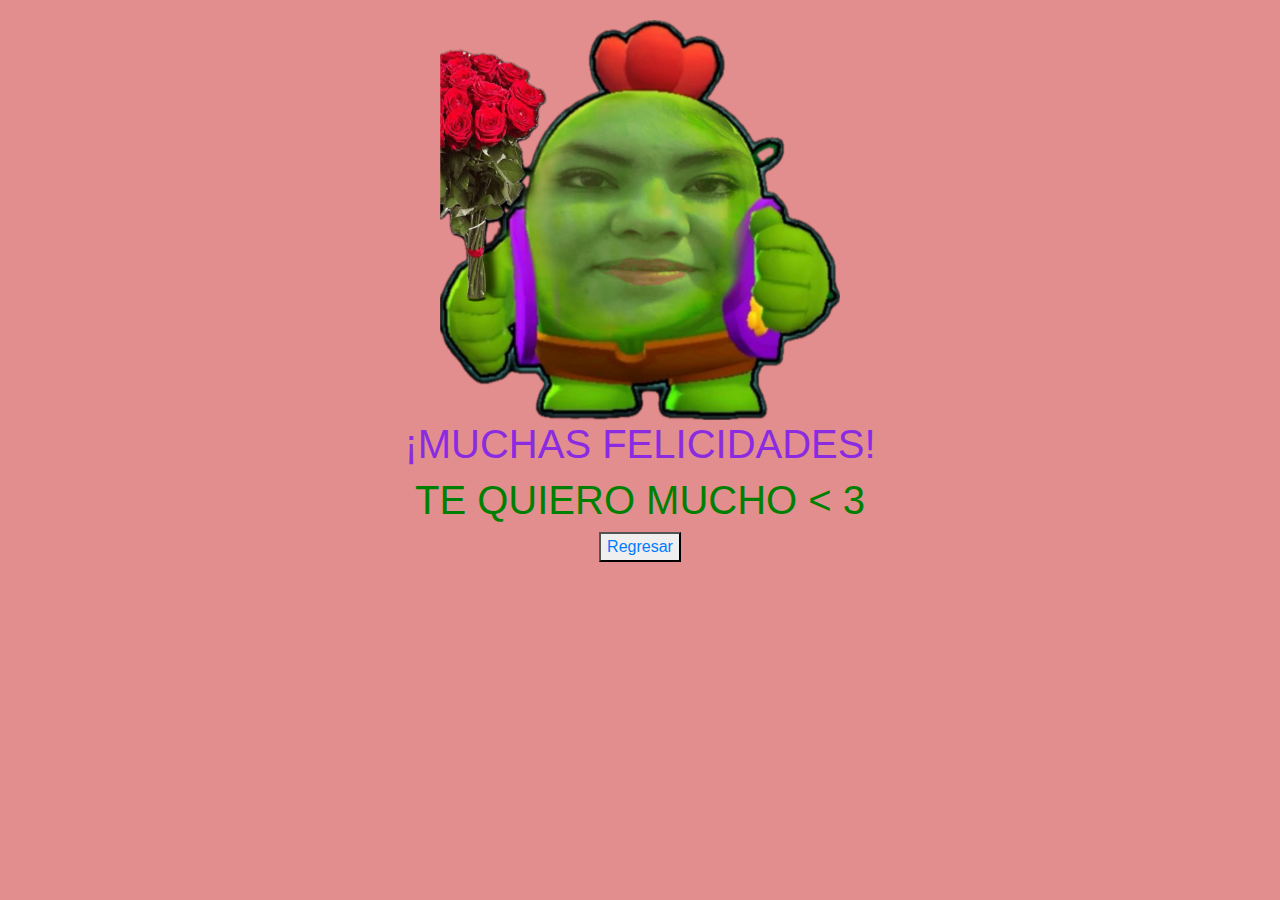
<file: flores.html>
<!DOCTYPE html>
<html lang="es">
<head>
  <meta charset="UTF-8">
  <meta name="viewport" content="width=device-width, initial-scale=1.0">
  <title>¡Feliz Cumpleaños!</title>
  <link rel="stylesheet" href="https://maxcdn.bootstrapcdn.com/bootstrap/4.5.2/css/bootstrap.min.css">
  <link rel="stylesheet" href="styles.css">
</head>
<body>
    <img src="Spike1.PNG" alt="spike1" height="400" width="400" style="display: block; margin-left: auto; margin-right: auto; margin-top: 20px;">
    <h1 style="color: blueviolet;">¡MUCHAS FELICIDADES!</h1>
    <H1 style="color: green;">TE QUIERO MUCHO < 3</H1>
    <BUtton><a href="index.html">Regresar</a></BUtton>
</body>
</html>
</file>
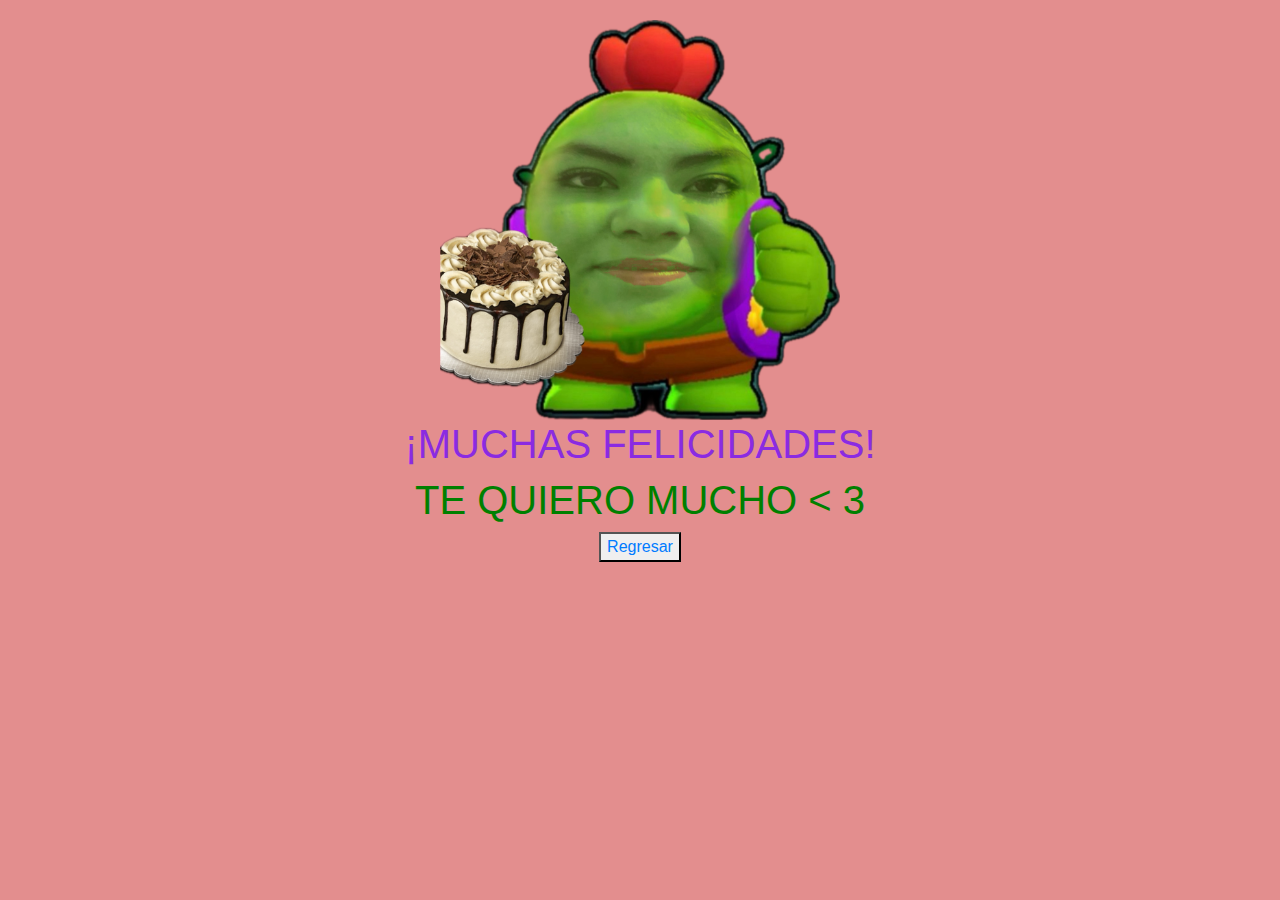
<file: pastel.html>
<!DOCTYPE html>
<html lang="es">
<head>
  <meta charset="UTF-8">
  <meta name="viewport" content="width=device-width, initial-scale=1.0">
  <title>¡Feliz Cumpleaños!</title>
  <link rel="stylesheet" href="https://maxcdn.bootstrapcdn.com/bootstrap/4.5.2/css/bootstrap.min.css">
  <link rel="stylesheet" href="styles.css">
</head>
<body>
   
    <img src="spike2.PNG" alt="spike2" height="400" width="400" style="display: block; margin-left: auto; margin-right: auto; margin-top: 20px;">
    <h1 style="color: blueviolet;">¡MUCHAS FELICIDADES!</h1>
    <H1 style="color: green;">TE QUIERO MUCHO < 3</H1>
    <BUtton><a href="index.html">Regresar</a></BUtton>
</body>
</html>
</file>
<file: styles.css>
body {
    font-family: 'Arial', sans-serif;
    background-color: rgb(227, 142, 142); /* Rosa pastel */
    color: #ffd5d5;
    text-align: center;
  }
  
  .container {
    margin: 0 auto;
    padding: 20px;
    max-width: 800px;
    background-color: #64a53c;
    border-radius: 15px;
    box-shadow: 0 4px 8px rgba(0, 0, 0, 0.1);
  }
  
  header h1 {
    font-size: 3em;
    color: #963c5a; /* Rosa vibrante */
    font-family: 'Lucida Sans', 'Lucida Sans Regular', 'Lucida Grande', 'Lucida Sans Unicode', Geneva, Verdana, sans-serif;
  }
  
  .carousel-container {
    max-width: 600px; /* Ajusta el ancho del carrusel según tus necesidades */
    margin: 20px auto; /* Centra el carrusel horizontalmente */
    text-align: center; /* Añadir text-align para centrar el contenido */
  }

  .gif {

    margin: auto;
  }
  
  .carousel-item img {
    max-width: 100%;
    height: auto;
    display: inline-block; /* Cambia display a inline-block para permitir centrado */
    margin: 0 auto; /* Centra las imágenes dentro de los items del carrusel */
  }

  .carousel-inner img {
    width: 100%;   /* Asegura que las imágenes ocupen el 100% del ancho del contenedor */
    height: 500px; /* Fija la altura del carrusel para que sea uniforme */
    object-fit: cover; /* Esto mantendrá las imágenes centradas y las ajustará sin deformarlas */
}

  .mensaje p {
    font-size: 1.2em;
    color: white;
  }
  
  .galeria img {
    width: 100%;
    max-width: 300px;
    border-radius: 10px;
    margin: 10px;
  }
  
  .tarjeta p {
    font-style: italic;
    font-size: 1.4em;
  }
</file>
